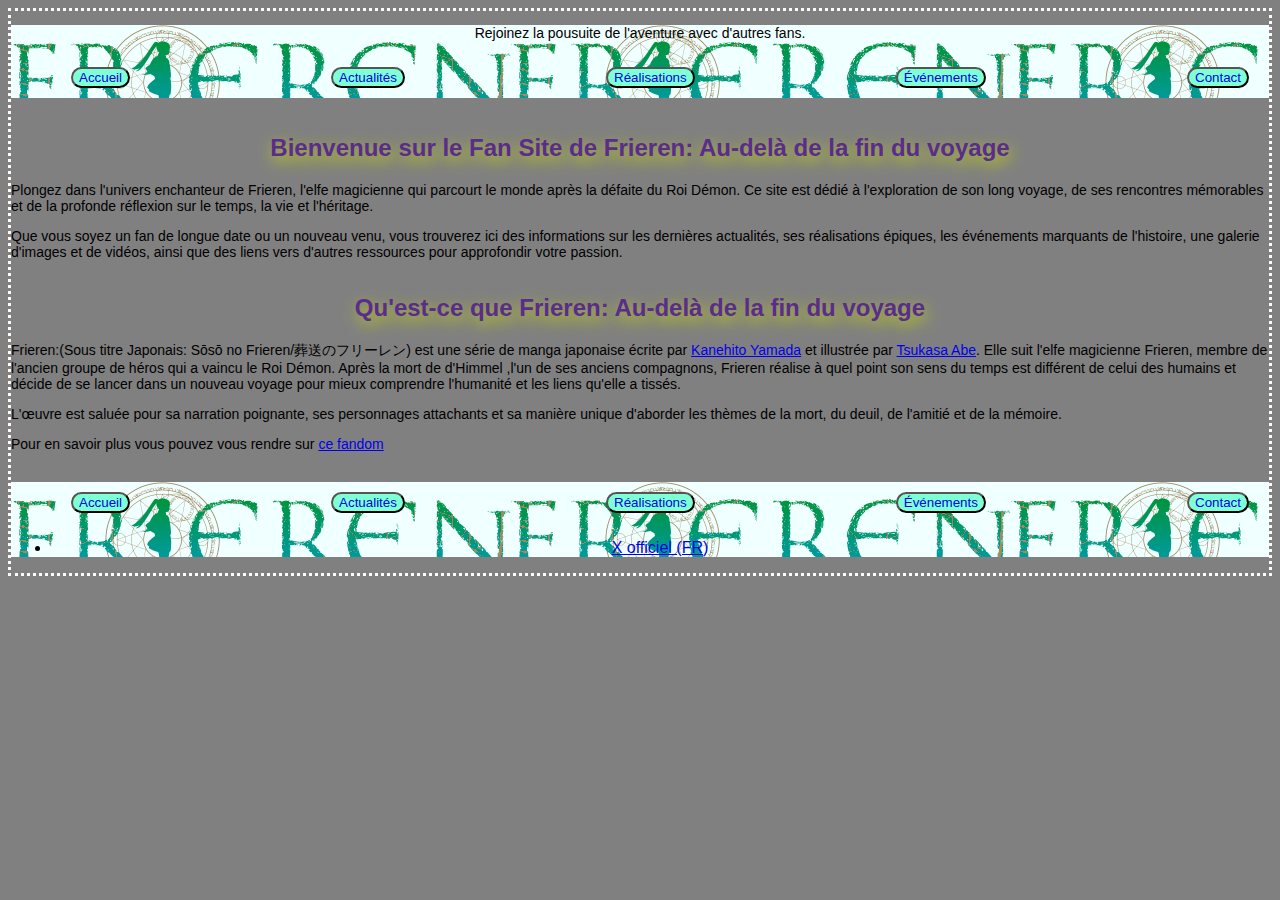
<file: index.html>
<!DOCTYPE html>
<html lang="fr">
<head>
    <meta charset="UTF-8">
    <meta name="viewport" content="width=device-width, initial-scale=1.0">
    <title>Fan Site Frieren:Au-delà de la fin du voyage </title>
    <link rel="stylesheet" href="fansite.css">
    <link rel="icon" href="ima/frieren_9301.webp" >
</head>
<body>
    <header>
       <p>Rejoinez la pousuite de l'aventure avec d'autres fans.</p>
        <nav>
            <ul>
                <li><button><a  href="index.html">Accueil</a></button></li>
                <li><button><a href="actualites.html">Actualités</a></button></li>
                <li><button><a href="realisations.html">Réalisations</a></button></li>
                <li><button><a href="evenements.html">Événements</a></button></li>
                <li><button><a href="contact.html">Contact</a></button></li>
            </ul>
        </nav>
    </header>

    <main>

        <section class="flex-contenue-main">
        
           <article>
             <h2>Bienvenue sur le Fan Site de Frieren: Au-delà de la fin du voyage</h2>
            <p>Plongez dans l'univers enchanteur de Frieren, l'elfe magicienne qui parcourt le monde après la défaite du Roi Démon. Ce site est dédié à l'exploration de son long voyage, de ses rencontres mémorables et de la profonde réflexion sur le temps, la vie et l'héritage.</p>
            <p>Que vous soyez un fan de longue date ou un nouveau venu, vous trouverez ici des informations sur les dernières actualités, ses réalisations épiques, les événements marquants de l'histoire, une galerie d'images et de vidéos, ainsi que des liens vers d'autres ressources pour approfondir votre passion.</p>
        
           </article>
        
        <article>
<h2>Qu'est-ce que Frieren: Au-delà de la fin du voyage</h2>
        <article>
            <p>Frieren:(Sous titre Japonais: Sōsō no Frieren/葬送のフリーレン) est une série de manga japonaise écrite par <a href="https://www.babelio.com/auteur/Kanehito-Yamada/608740">Kanehito Yamada</a> et illustrée par <a href="https://www.babelio.com/auteur/Tsukasa-Abe/608741">Tsukasa Abe</a>. Elle suit l'elfe magicienne Frieren, membre de l'ancien groupe de héros qui a vaincu le Roi Démon. Après la mort de d'Himmel ,l'un de ses anciens compagnons, Frieren réalise à quel point son sens du temps est différent de celui des humains et décide de se lancer dans un nouveau voyage pour mieux comprendre l'humanité et les liens qu'elle a tissés.</p>
            <p>L'œuvre est saluée pour sa narration poignante, ses personnages attachants et sa manière unique d'aborder les thèmes de la mort, du deuil, de l'amitié et de la mémoire.</p>
         <p>Pour en savoir plus vous pouvez vous rendre sur <a href="https://frieren.fandom.com/wiki/Frieren_Wiki">ce fandom</a></p>
        </article>
        </section>

        
    </main>

    <footer>
        <nav>
            <ul>
               <li><button><a  href="index.html">Accueil</a></button></li>
                <li><button><a href="actualites.html">Actualités</a></button></li>
                <li><button><a href="realisations.html">Réalisations</a></button></li>
                <li><button><a href="evenements.html">Événements</a></button></li>
                <li><button><a href="contact.html">Contact</a></button></li>
            </ul>
        </nav>
        <ul>
            
            <li><a id="visible" href="https://x.com/frieren_manga?lang=fr">X officiel (FR)</a></li>
            
        </ul>
    </footer>
</body>
</html>
</file>
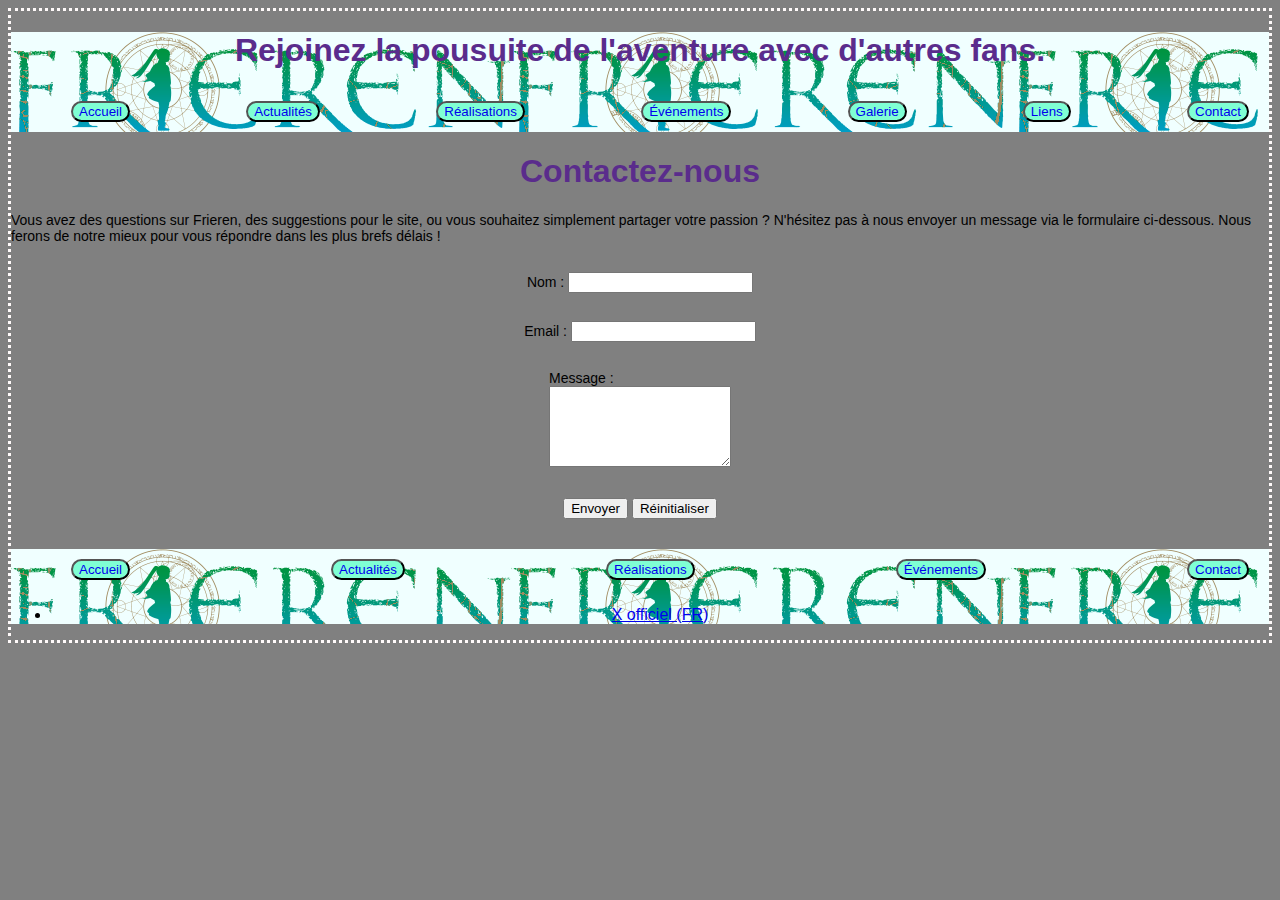
<file: contact.html>
<!DOCTYPE html>
    <html lang="fr">
    <head>
        <meta charset="UTF-8">
        <meta name="viewport" content="width=device-width, initial-scale=1.0">
        <title>Document</title>
        <link rel="stylesheet" href="fansite.css">
        <link rel="icon" href="ima/frieren_9301.webp">
    </head>
    <body>
        <header>
       <h1>Rejoinez la pousuite de l'aventure avec d'autres fans.</h1>
        <nav>
            <ul>
                <li><button><a  href="index.html">Accueil</a></button></li>
                <li><button><a href="actualites.html">Actualités</a></button></li>
                <li><button><a href="realisations.html">Réalisations</a></button></li>
                <li><button><a href="evenements.html">Événements</a></button></li>
                <li><button><a href="galerie.html">Galerie</a></button></li>
                <li><button><a href="liens.html">Liens</a></button></li>
                <li><button><a href="contact.html">Contact</a></button></li>
            </ul>
        </nav>
    </header>

    <main>
        <section>
            <h1>Contactez-nous</h1>
            <p>Vous avez des questions sur Frieren, des suggestions pour le site, ou vous souhaitez simplement partager votre passion ? N'hésitez pas à nous envoyer un message via le formulaire ci-dessous. Nous ferons de notre mieux pour vous répondre dans les plus brefs délais !</p>

            <form id="flex-contact">
              <p>
                    <label for="name">Nom :</label>
                    <input type="text" id="name" name="name" required>
                </p>
                <p>
                    <label for="email">Email :</label>
                    <input type="email" id="email" name="email" required>
                </p>
                <p>
                    <label for="message">Message :</label><br>
                    <textarea id="message" name="message" rows="5" required></textarea>
              </p>
                <p>
                    <input  id="oui" type="submit" value="Envoyer">
                    <input  id="non" type="reset" value="Réinitialiser">
                </p>
            </form> 
        </section>
    </main>
    <footer>
        <nav>
            <ul>
               <li><button><a  href="index.html">Accueil</a></button></li>
                <li><button><a href="actualites.html">Actualités</a></button></li>
                <li><button><a href="realisations.html">Réalisations</a></button></li>
                <li><button><a href="evenements.html">Événements</a></button></li>
                <li><button><a href="contact.html">Contact</a></button></li>
            </ul>
        </nav>
        <ul>
            
            <li><a id="visible" href="https://x.com/frieren_manga?lang=fr">X officiel (FR)</a></li>
            
        </ul>
    </footer>
    </body>
    </html>
</file>
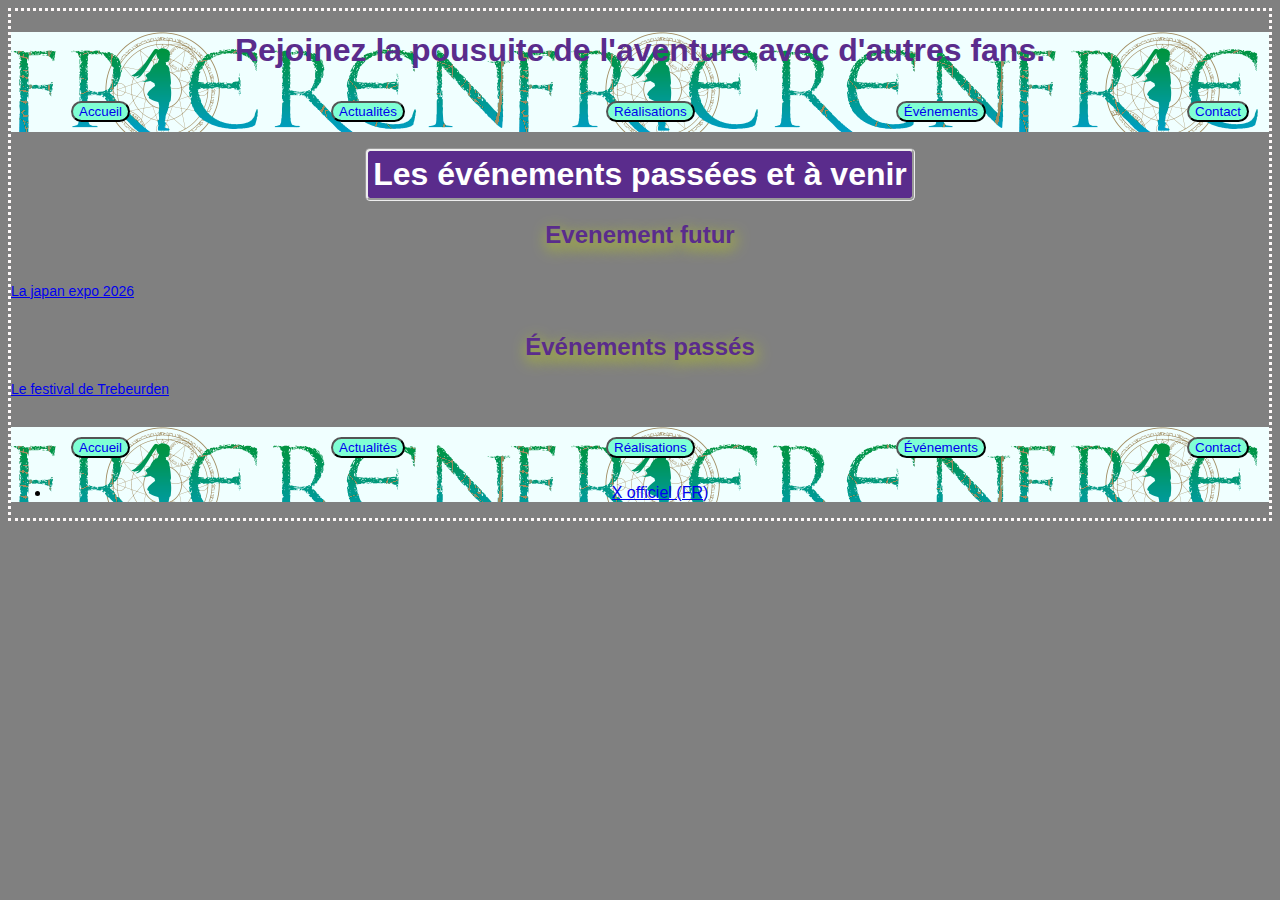
<file: evenements.html>
<!DOCTYPE html>
    <html lang="fr">
    <head>
        <meta charset="UTF-8">
        <meta name="viewport" content="width=device-width, initial-scale=1.0">
        <title>Document</title>
        <link rel="stylesheet" href="fansite.css">
        <link rel="icon" href="">
    </head>
    <body>
        <header>
       <h1>Rejoinez la pousuite de l'aventure avec d'autres fans.</h1>
        <nav>
            <ul>
                <li><button><a  href="index.html">Accueil</a></button></li>
                <li><button><a href="actualites.html">Actualités</a></button></li>
                <li><button><a href="realisations.html">Réalisations</a></button></li>
                <li><button><a href="evenements.html">Événements</a></button></li>
                <li><button><a href="contact.html">Contact</a></button></li>
            </ul>
        </nav>
    </header>

<main>
<section class="flex-contenue-main">
    <h1 class="boite-titre">Les événements passées et  à venir </h1>
    <article>
<h2> Evenement futur </h2>
    </article>
<p><a href="https://lagendageek.com/tevent/japan-expo-2026/">La japan expo 2026</a></p>
    <article>
<h2>Événements passés </h2>
<P> <a href="https://actu.fr/bretagne/trebeurden_22343/trebeurden-cosplayers-et-k-pop-au-festival-du-manga-de-la-cote-de-granit-rose_62166025.html">Le festival de Trebeurden</a></P>
    </article>
</section>
</main>
    <footer>
        <nav>
            <ul>
               <li><button><a  href="index.html">Accueil</a></button></li>
                <li><button><a href="actualites.html">Actualités</a></button></li>
                <li><button><a href="realisations.html">Réalisations</a></button></li>
                <li><button><a href="evenements.html">Événements</a></button></li>
                <li><button><a href="contact.html">Contact</a></button></li>
            </ul>
        </nav>
        <ul>
            
            <li><a href="https://x.com/frieren_manga?lang=fr">X officiel (FR)</a></li>
            
        </ul>
    </footer>


    </body>
    </html>
</file>
<file: fansite.css>
@keyframes pulsationActu {
    
    100% { background-color: rgb(239, 234, 234); }
}



body {
    font-family: Arial, sans-serif;
    background-color: gray;
    border: 5 solid #5a2c8c; 
   border-style: dotted;
   border-color: snow;
}


h1,h2{
    text-align: center;
    color: #5a2c8c; 
    
}


h2{
    
    text-shadow: rgb(196, 217, 9) 2px 5px 15px;   
}
p{ 

    font-size: 14px;
}

img{
    width: 150px;
}



.boite-titre {
    background-color: #5a2c8c;
    color: white;
   border-style: groove;
    padding: 5px;
    border-radius: 5px;
   margin: auto;
}


.publication {
    align-self: flex-start;
    margin: none;
    font-size: 12px;
    font-style: italic;
    color: #5a2c8c;
    display: inline-block;
}


.flex-contenue-main {
    display: flex;
    flex-direction: column;  
}

#flex-main-rea {
    display: flex;
    flex-direction:row;
}
#grid-galerie-tome{
    display: grid;
    grid-template-columns: repeat(7, 1fr);
    list-style: none;
    gap: 5px;
}

.flex-actu {
    display: flex;
    flex-direction: column;
    align-items: center;
    justify-content: center;
    margin: 20px;
}


table,td,th {
    border: 3px solid black;
    border-collapse: collapse;
    padding: 8px;
    text-align: center;
}

tr:hover{
    background-color:rgb(95, 141, 125);
}

caption{
    color: aqua;
}

 button {
    border-radius: 30px;
    background-color: aquamarine;
    margin: 10px 20px;
 }

 button a{
    text-decoration: none;
 }

 button:hover {
    animation: pulsationActu 1s infinite alternate;
}



header, footer { 
    background-color: azure;
    text-align: center;
    background-image: url(ima/Frieren_manga_fr_logo.png);
    position: relative;
}



 nav ul {
    list-style: none;
    display: flex; 
    justify-content:space-between;
     
}


#flex-contact {
    display: flex;
    flex-direction: column;
    align-items: center;
    justify-content: center;
}

#oui:hover{
    color: rgb(5, 241, 21);
}

#non:hover{
    color: rgb(241, 5, 5);
}
</file>
